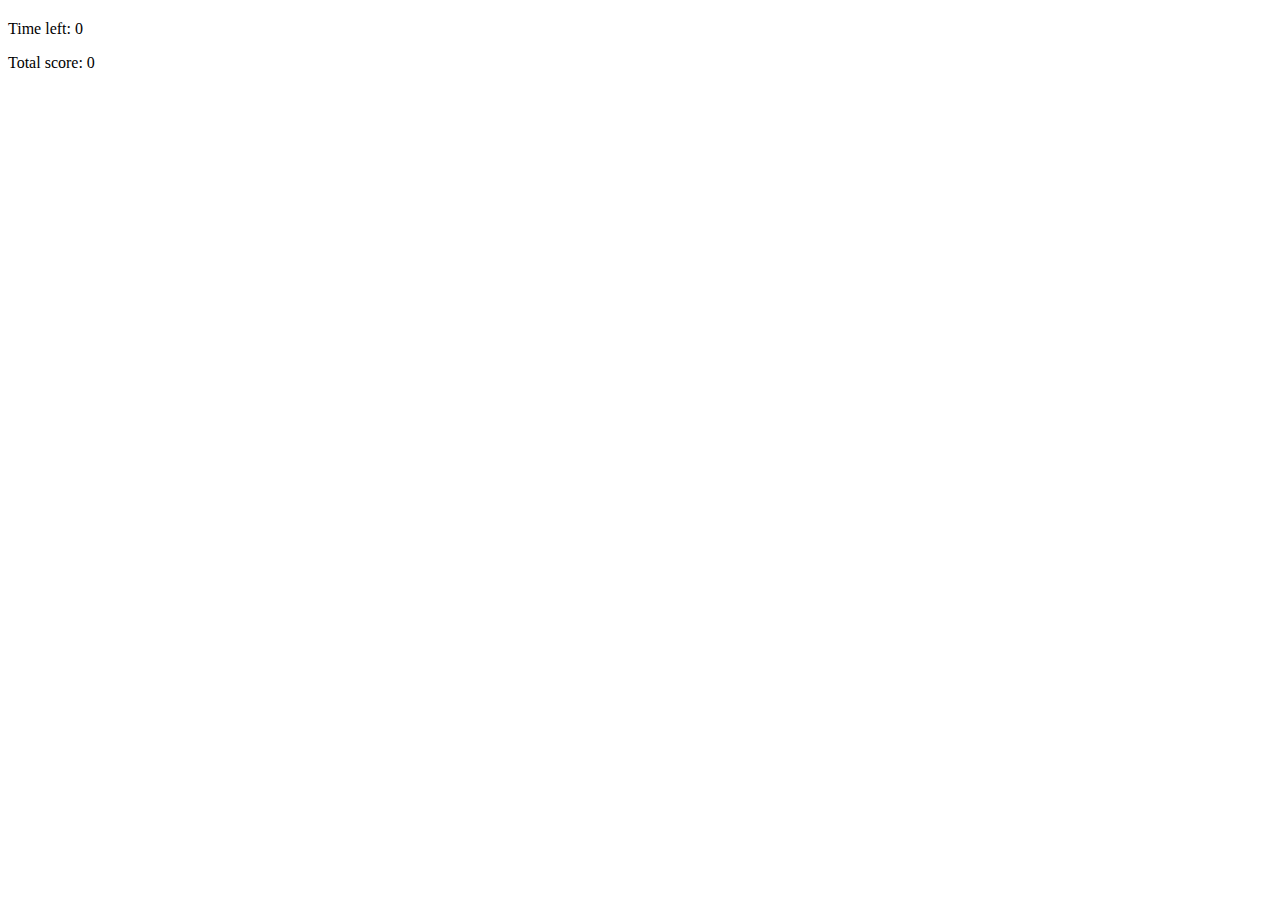
<file: index.html>
<!DOCTYPE html>
<html lang="en">
<head>
    <meta charset="UTF-8">
    <meta name="viewport" content="width=device-width, initial-scale=1.0">
    <script src="../js&css/script.js" defer></script>
    <link rel="stylesheet" href="../js&css/style.css">
    <link rel="shortcut icon" href="../img/kahoot.png" type="image/x-icon">
    <title>Kahoooot!</title>
</head>
<body>
    <div id="questionCont">
        <div>
            <h2 id="questionLetter"></h2>
            <p id="timerCont">Time left: <span id="timer">0</span></p>
            <p>Total score: <span id="score">0</span></p>
        </div>
        <div id="answers"></div>
        <button id="nextOne">Next</button>

        <div id="answers"></div>
    </div>
</body>
</html>
</file>
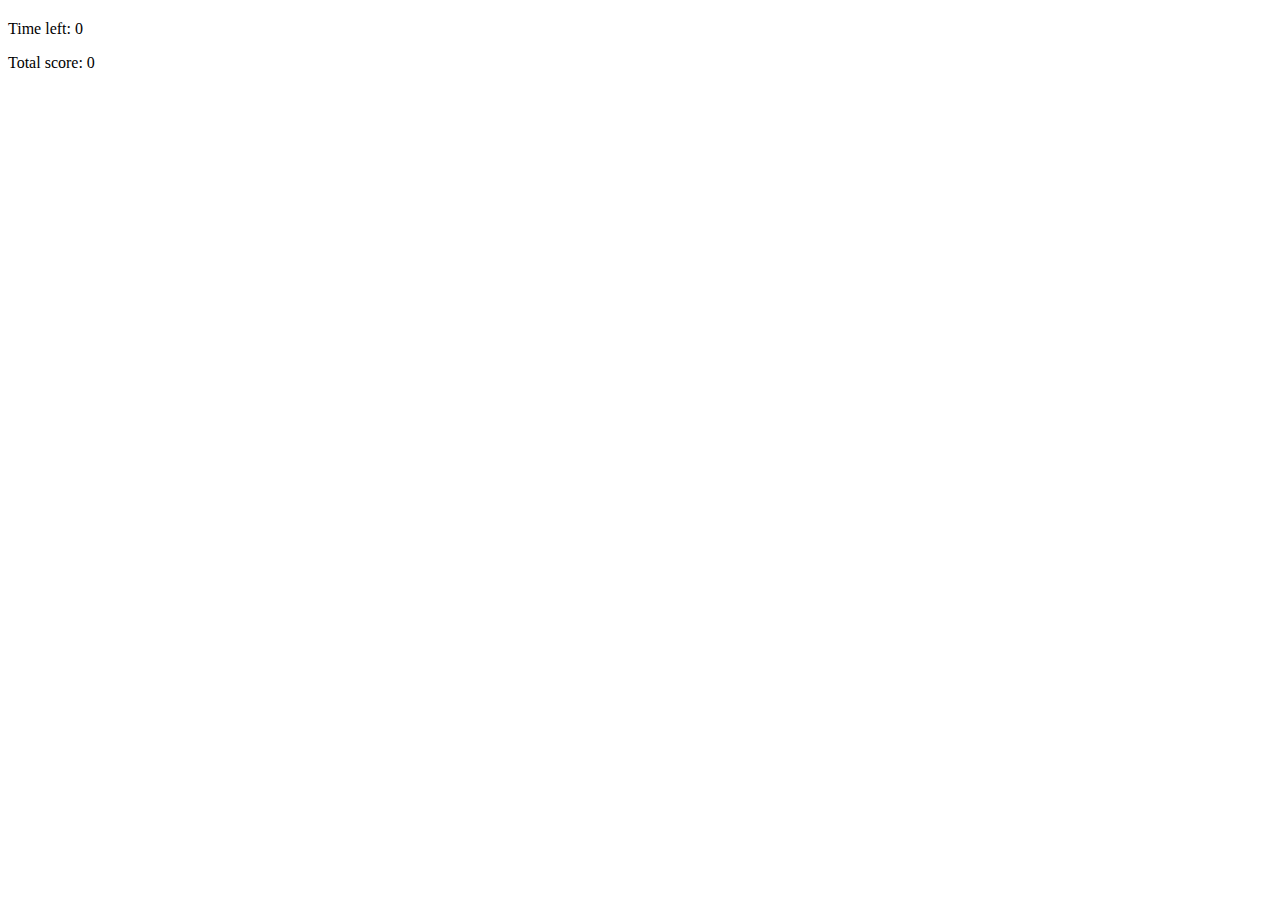
<file: abubakr/index.html>
<!DOCTYPE html>
<html lang="en">
<head>
    <meta charset="UTF-8">
    <meta name="viewport" content="width=device-width, initial-scale=1.0">
    <script src="../abubakr/script.js" defer></script>
    <link rel="stylesheet" href="../abubakr/style.css">
    <title>abubakr</title>
</head>
<body>
    <div id="questionCont">
        <div>
            <h2 id="questionLetter"></h2>
            <p id="timerCont">Time left: <span id="timer">0</span></p>
            <p>Total score: <span id="score">0</span></p>
        </div>
        <div id="answers"></div>
        <button id="nextOne">Next</button>

        <div id="answers"></div>
    </div>
</body>
</html>
</file>
<file: js&css/style.css>
.answer {
    padding: 12px;
    border: 1px solid #ccc;
    margin: 8px 0;
    border-radius: 6px;
    cursor: pointer;
    transition: 0.3s;
}

.answer.correct {
    background-color: #4caf50;
    color: #fff;
}

.answer.wrong {
    background-color: #f44336;
    color: #fff;
}
</file>
<file: abubakr/style.css>
.answer {
    padding: 12px;
    border: 1px solid #ccc;
    margin: 8px 0;
    border-radius: 6px;
    cursor: pointer;
    transition: 0.3s;
}

.answer.correct {
    background-color: #4caf50;
    color: #fff;
}

.answer.wrong {
    background-color: #f44336;
    color: #fff;
}
</file>
